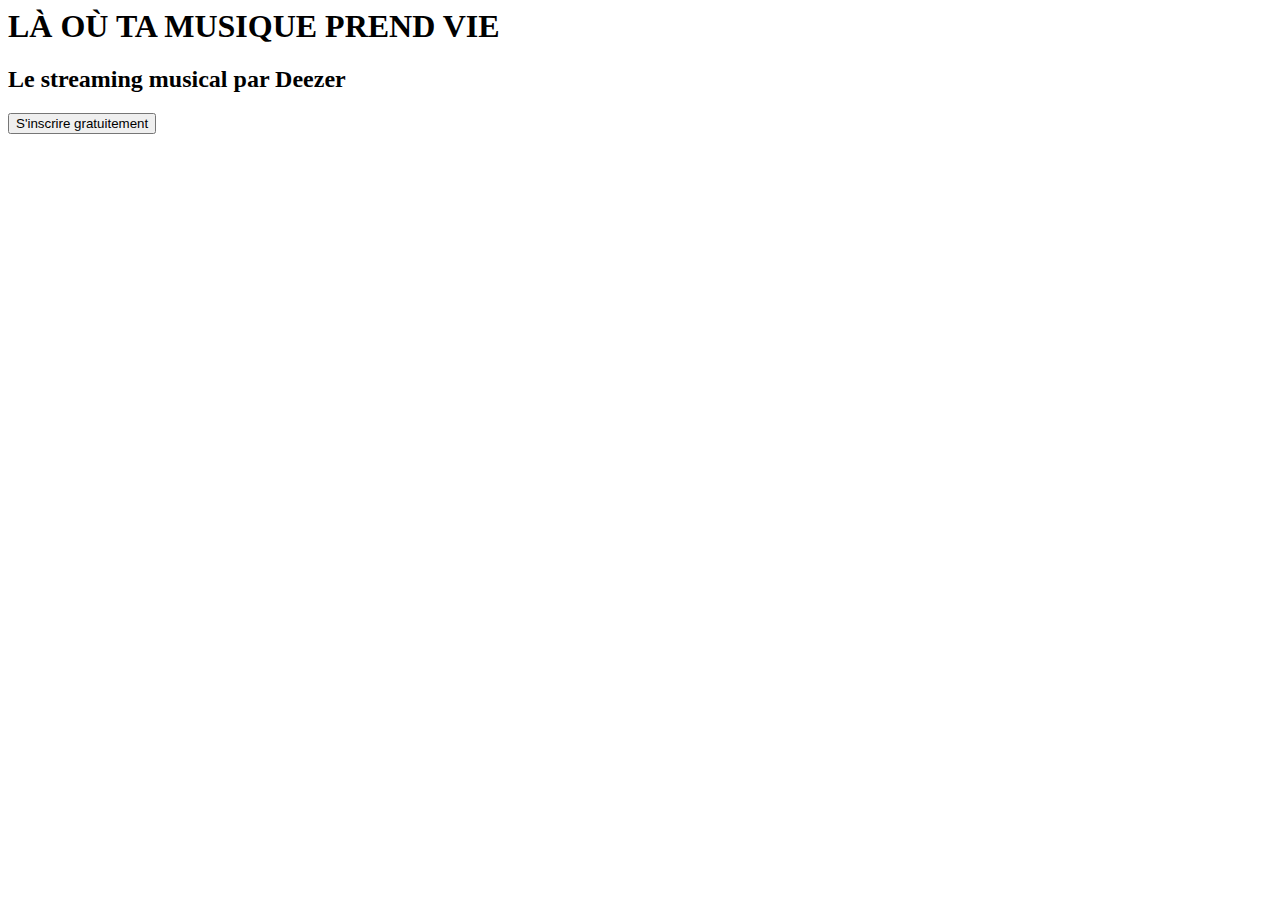
<file: deezer/homePage.html>
<html lang="fr">
    <body>
        <main>
            <section class="hero">
                <h1>LÀ OÙ TA MUSIQUE PREND VIE</h1>
                <h2>Le streaming musical par Deezer</h2>
                <button>S'inscrire gratuitement</button>
            </section>
        </main>
    </body>
</html>
</file>
